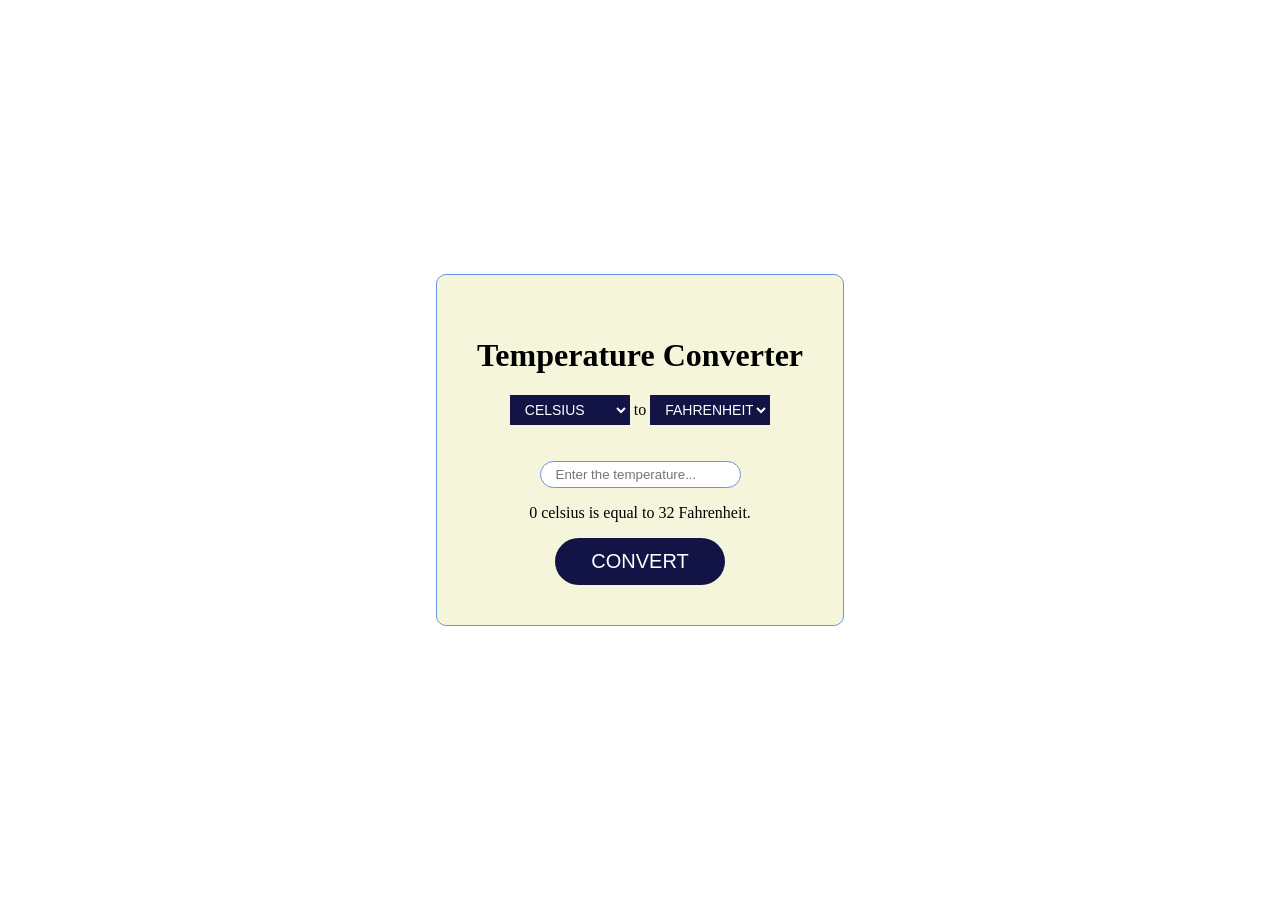
<file: index.html>
<html lang="en">
<head>
    <meta charset="UTF-8">
    <meta name="viewport" content="width=device-width, initial-scale=1.0">
    <title>Temperature Converter</title>
    <link rel="stylesheet" href="styles.css">
</head>
<body>
    <div class="container">
        <h1>Temperature Converter</h1>
        <div>
            <select name="temps1" id="temps1">
                <option value="fahrenheit" class="fahrenheit1">Fahrenheit</option>
                <option value="celsius" class="celsius1" selected>Celsius</option>
            </select> to 
            <select name="temps1" id="temps2">
                <option value="fahrenheit" class="fahrenheit2" selected>Fahrenheit</option>
                <option value="celsius" class="celsius2">Celsius</option>
            </select>
        </div>
        <p class="errorMsg"></p>
        <div><input type="text" class="tempValue" placeholder="Enter the temperature..."></div>
        <p><span class="celsiusValue">0</span> celsius is equal to <span class="fahrenheitValue">32</span> Fahrenheit.</p>
        <div><button onclick="tempConverter()">CONVERT</button></div>
    </div>
    <script src="script.js"></script>
</body>
</html>
</file>
<file: styles.css>
body {
    display: flex;
    justify-content: center;
    align-items: center;
    font-family: poppins;
    text-align: center;
}

.container {
    display: flex;
    justify-content: center;
    align-items: center;
    flex-direction: column;
    background-color: #f5f5dc;
    padding: 40px;
    border: solid 1px #6495ed;
    border-radius: 10px;
}

.tempValue {
    margin-top: 20px;
    width: 100%;
    padding: 5px 15px;
    border-radius: 30px;
    border: solid 1px #6495ed;
}

button {
    border: none;
    color: #ffffff;
    background-color: #131446;
    padding: 12px 36px;
    border-radius: 30px;
    font-size: 20px;
}

button:hover {
    border: none;
    color: #131446;
    background-color: #6495ed;
    padding: 13px 38px;
    border-radius: 30px;
    font-size: 20px;
}

.errorMsg {
    color: #ff0000;
    font-size: 8px;
}

select {
    border-color: #13144662;
    background-color: #131446;
    width: 120px;
    height: 30px;
    font-size: 14px;
    color: #fff;
    text-transform: uppercase;
    padding-left: 10px;
}

@media screen and (max-width: 320px) {
    select {
    border-color: #13144662;
    background-color: #131446;
    width: 96px;
    height: 20px;
    font-size: 14px;
    color: #fff;
    text-transform: uppercase;
    font-size: 12px;
}
}
</file>
